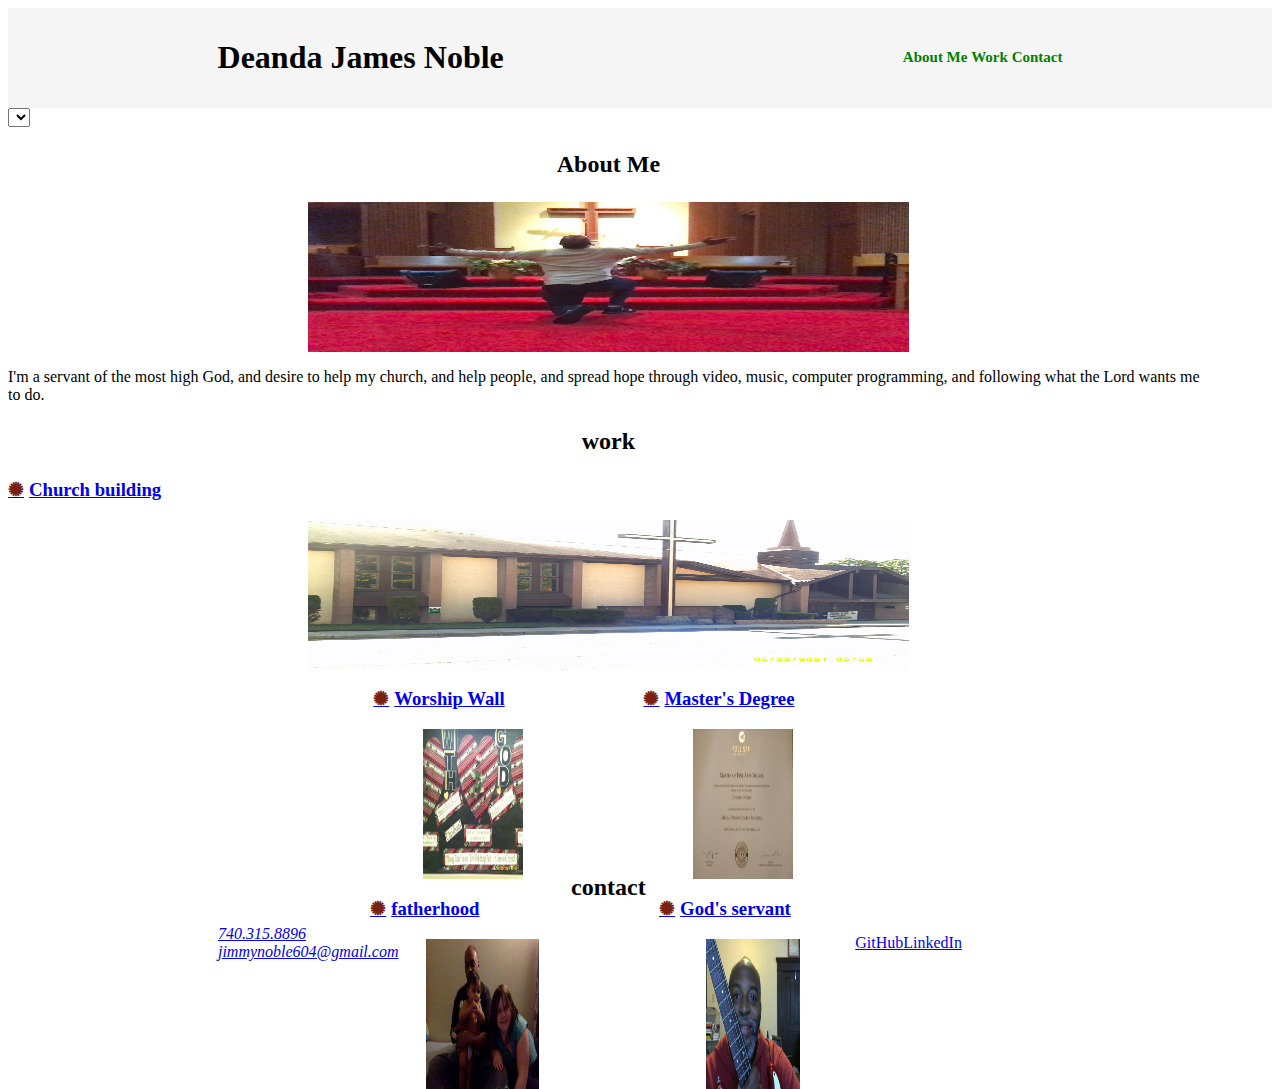
<file: index.html>
<!DOCTYPE html>
<html lang="en">
<head>
    <meta charset="UTF-8">
    <meta http-equiv="X-UA-Compatible" content="IE=edge">
    <meta name="viewport" content="width=device-width, initial-scale=1.0">
    <title>portfolio</title>
    <link rel="stylesheet" href="assets/css/portfolio.css">
</head>
<body>
   <header>
     <h1>Deanda James Noble</h1>
     <nav>
         <a href="#About">About Me</a>
         <a href="#Work">Work</a>
         <a href="#Contact">Contact</a>
     </nav>
   </header>


   <select class="About">
     <div>
       <h2>Servant of God</h2>
     </div>
   </select>

   <main class="page-wrapper">

    <section class="page-section" id="about">
      <h2>About Me</h2>
      <div>
        <img src="assets/images/Praise God.jpg" alt="Kneeling down before the altar">
        <p>
          I'm a servant of the most high God, and desire to help my church, and help people, and spread hope
          through video, music, computer programming, and following what the Lord wants me to do.
        </p>
      </div>
    </section>

    <section class="page-section" id="Work">
      <h2>work</h2>
      <div class="flex-container">
        
        <a href="#" class="flex-item worship-hall">
          <div>
            
            <h3>Church building</h3>
            <img src="assets/images/The Church.jpg" alt="The church building with cross">
          </div>
        </a>
        <div class="pictures">
        <a href="#" class="flex-item church-buiding">
          <div>
            <h3>Worship Wall</h3>
            <img src="assets/images/worship wall.jpg" alt="a wall that inspires a great worship to God">
          </div>
        </a>
        <a href="#" class="flex-item ministry Wall">
          <div>
            <h3>Master's Degree</h3>
            <img src="assets/images/Master's Degree.jpg" alt="the diploma being shown">
          </div>
        </a>
        <a href="#" class="flex-item fatherhood">
          <div>
            <h3>fatherhood</h3>
            <img src="assets/images/family.jpg" alt="man, daughter, and son">
          </div>
        </a>
        <a href="#" class="flex-item God's servant">
          <div>
            <h3>God's servant</h3>
            <img src="assets/images/real me.jpg" alt="man holding bass guitar">
          </div>
        </a>
      </div>
      </div>
    </section>

    <section class="page-section contact" id="contact">
      <h2>contact</h2>
      <div class="right">
        <address>
          <a href="tel:+17403158896">740.315.8896</a><br>
          <a href="mailto:jimmynoble604@gmail.com">jimmynoble604@gmail.com</a>
        </div>
        <div class="left">
          <a href="https://github.com/Deanda-1">GitHub</a><br>
          <a href="https://www.linkedin.com/in/deanda-noble-7a242592/">LinkedIn</a>
        </address>
        </div>
      </div>
    </section>
   </main>
</body>

</html>
</file>
<file: assets/css/portfolio.css>
header {
    padding: 10px;
    justify-content: space-around;
    text-align: center; 
    display: flex;
    flex-direction: row;
    flex-wrap: wrap;
    align-items: center;
    background-color: whitesmoke;
    text-decoration-color: black;
}

.body {
    font-family: 'Times New Roman', Times, serif;
    font-size: small;
    color: #000;
    flex: auto;
    flex-wrap: nowrap;
    line-height: 2.0px;
    align-items: center;
}

.h1 {
    box-sizing: 15px;
    background-color: whitesmoke;
    text-decoration-color: black;
    text-align: center;
}
nav {
    font-size: 15px;
}

nav a {
  color: green;
  font-weight: bold;
  text-decoration: none;
}

nav a:hover {
  color: #fff;
}

section {
  flex: 1 1 0;
  padding-right: 5%;
}
h2 {
    margin: 2% 0;
    font-size: 100%%;
    text-align: center;
  }
h3::before {
  font-family: Impact;
  content: '\273A';
  color: #772014;
  margin-right: 5px;
}
  
#work {
    display: flex;
    flex-wrap: wrap;
    justify-content: space-around;
}

img {
    display: flex;
    width: 50%;
    height: 150px;
    justify-content: center;
    margin: 0 auto;
}

.pictures {
    display: flex;
    flex-wrap: wrap;
    justify-content: space-around;
    width: 45%;
    height: 20vh;
    margin: 0 auto;
}

#contact {
    display: flex;
    flex-wrap: wrap;
}

#contact h2 {
    width: 100%;
}

.left, .right {
    width: 50%;
    display: flex;
    justify-content: center;
    align-items: center;
    padding: 4% auto;
}

footer {
    display: flex;
    justify-content: center;
    padding: 2%;
    background-color: #13293d;
    color: #fff;
  }

@media screen and (max-width: 768px) {
  header, main {
    flex-direction: column;
  }

  section {
    padding-right: 0;
  }

  input,
button {
  width: 100%;
  margin: 2% 0;
  padding: 1%;
}


  
  h1::after {
  font-family: Impact;
  content: 'Pseudo Elements';
  color: #8ac4ff;
  margin-left: 5px;
}



h3 {
  margin: 2% 0;
  font-size: 150%;
}
  
  footer {
  display: flex;
  justify-content: center;
  padding: 2%;
  background-color: #13293d;
  color: #fff;
}

}
</file>
